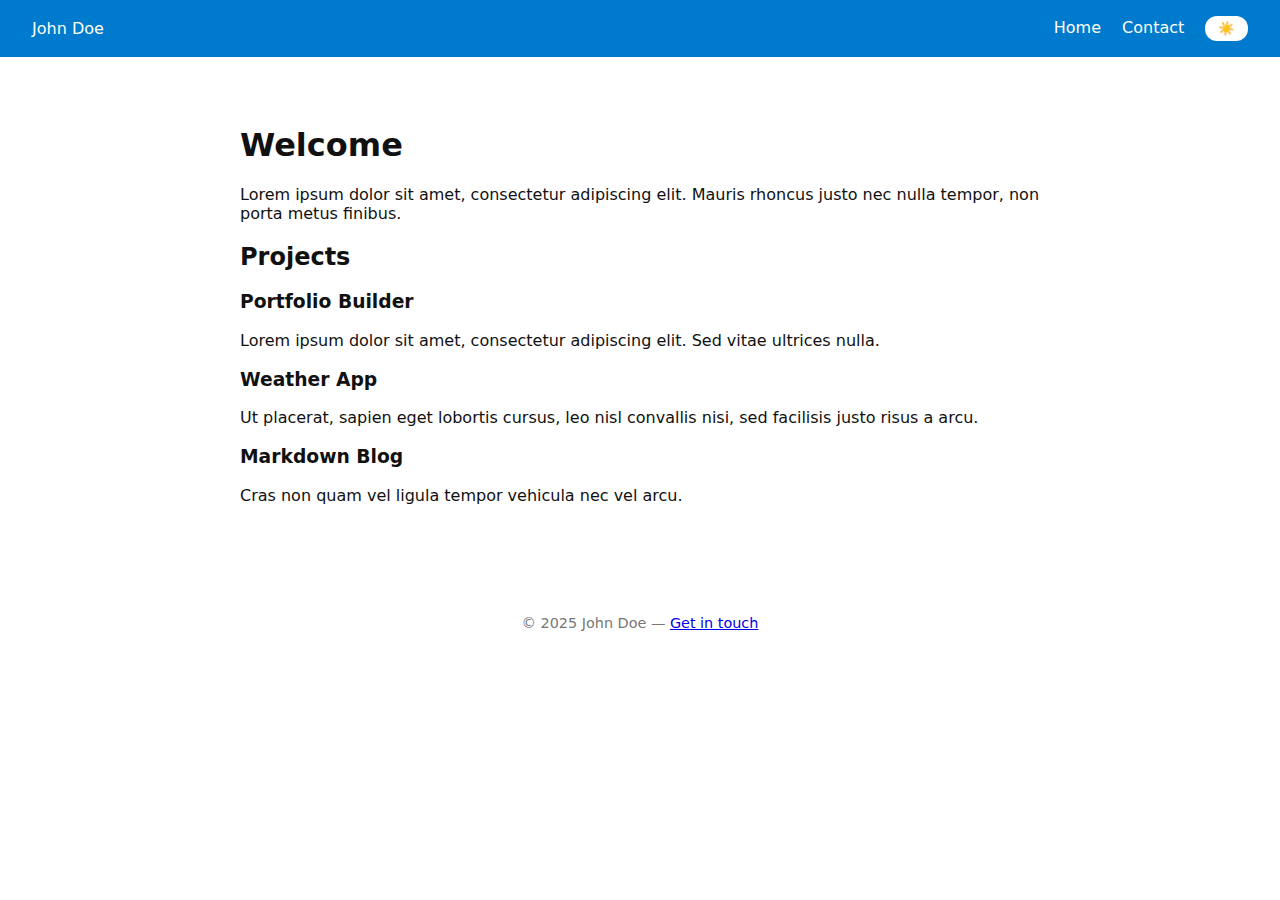
<file: index.html>
<!DOCTYPE html>
<html lang="en">
<head>
  <meta charset="UTF-8" />
  <meta name="viewport" content="width=device-width, initial-scale=1.0"/>
  <title>Home | John Doe</title>
  <link rel="stylesheet" href="style.css">
</head>
<body>
  <header>
    <div class="logo">John Doe</div>
    <nav>
      <a href="index.html">Home</a>
      <a href="contact.html">Contact</a>
      <button class="toggle-theme" onclick="toggleTheme()">☀️</button>
    </nav>
  </header>

  <main class="container">
    <section id="about">
      <h1>Welcome</h1>
      <p>Lorem ipsum dolor sit amet, consectetur adipiscing elit. Mauris rhoncus justo nec nulla tempor, non porta metus finibus.</p>
    </section>

    <section id="projects">
      <h2>Projects</h2>
      <div class="grid">
        <div class="card">
          <h3>Portfolio Builder</h3>
          <p>Lorem ipsum dolor sit amet, consectetur adipiscing elit. Sed vitae ultrices nulla.</p>
        </div>
        <div class="card">
          <h3>Weather App</h3>
          <p>Ut placerat, sapien eget lobortis cursus, leo nisl convallis nisi, sed facilisis justo risus a arcu.</p>
        </div>
        <div class="card">
          <h3>Markdown Blog</h3>
          <p>Cras non quam vel ligula tempor vehicula nec vel arcu.</p>
        </div>
      </div>
    </section>
  </main>

  <footer>
    <p>© 2025 John Doe — <a href="contact.html">Get in touch</a></p>
  </footer>

  <script src="theme.js"></script>
</body>
</html>
</file>
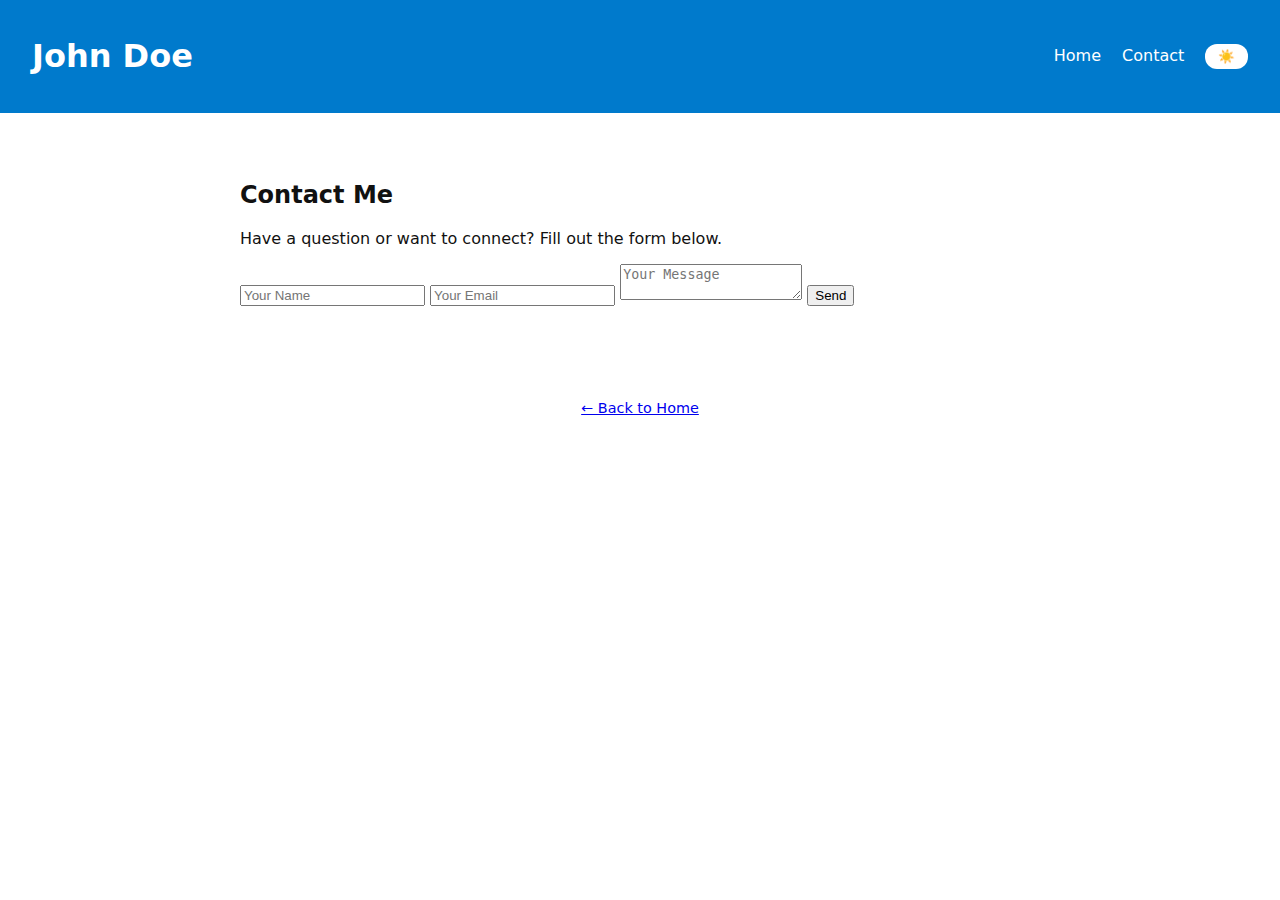
<file: contact.html>
<!DOCTYPE html>
<html lang="en" data-theme="light">
<head>
  <meta charset="UTF-8">
  <meta name="viewport" content="width=device-width, initial-scale=1">
  <title>John Doe | Contact</title>
  <link rel="stylesheet" href="style.css">
</head>
<body>
  <header>
    <h1>John Doe</h1>
    <nav>
      <a href="index.html">Home</a>
      <a href="contact.html">Contact</a>
      <button id="themeToggle">☀️</button>
    </nav>
  </header>

  <main>
    <section>
      <h2>Contact Me</h2>
      <p>Have a question or want to connect? Fill out the form below.</p>
      <form>
        <input type="text" placeholder="Your Name" required>
        <input type="email" placeholder="Your Email" required>
        <textarea placeholder="Your Message" required></textarea>
        <button type="submit">Send</button>
      </form>
    </section>
  </main>

  <footer>
    <p><a href="index.html">← Back to Home</a></p>
  </footer>

  <script src="theme.js"></script>
</body>
</html>
</file>
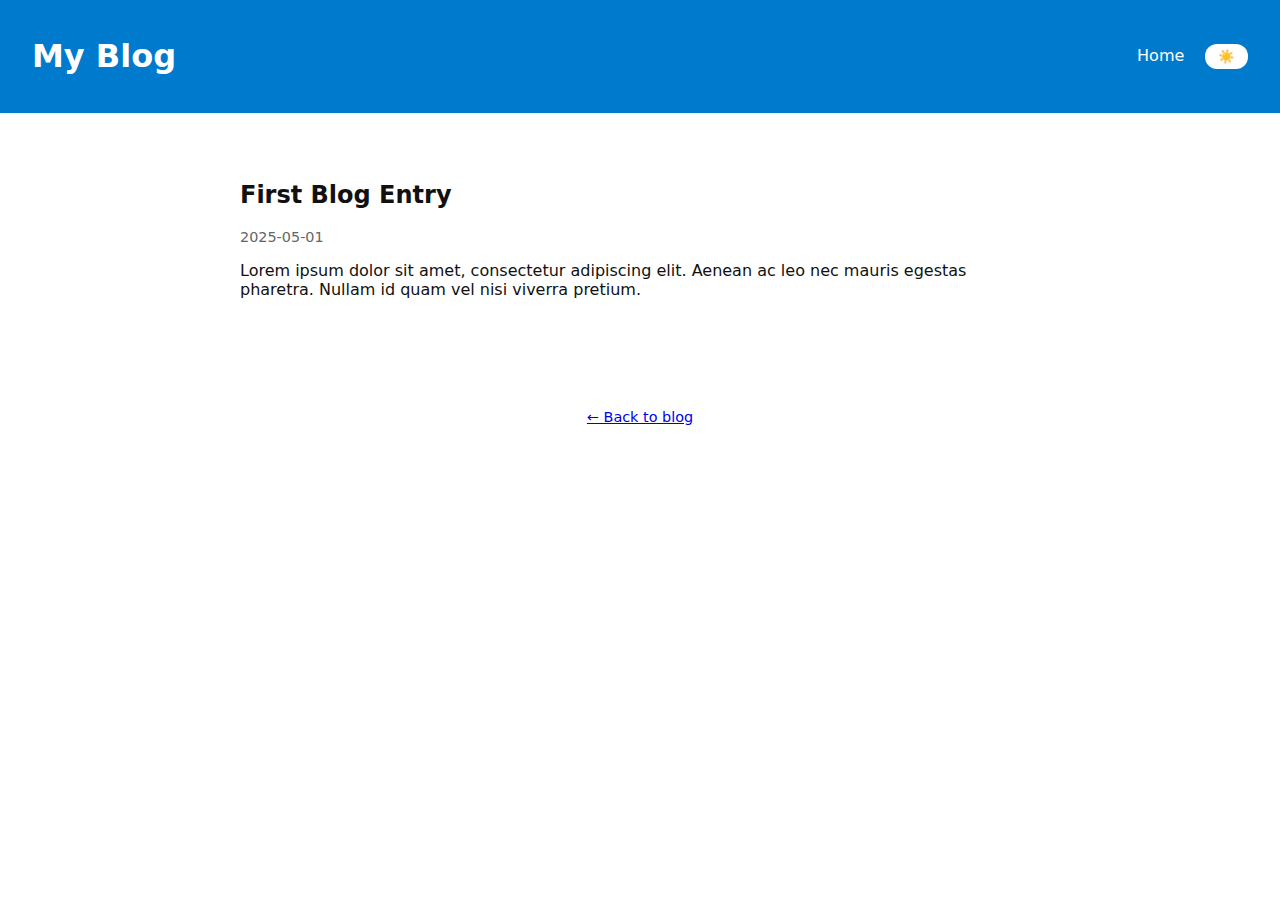
<file: post-1.html>
<!DOCTYPE html>
<html lang="en" data-theme="light">
<head>
  <meta charset="UTF-8" />
  <meta name="viewport" content="width=device-width, initial-scale=1">
  <title>First Blog Entry</title>
  <link rel="stylesheet" href="style.css">
</head>
<body>
  <header>
    <h1>My Blog</h1>
    <nav>
      <a href="index.html">Home</a>
      <button id="themeToggle">☀️</button>
    </nav>
  </header>

  <main>
    <article>
      <h2>First Blog Entry</h2>
      <p class="date">2025-05-01</p>
      <p>Lorem ipsum dolor sit amet, consectetur adipiscing elit. Aenean ac leo nec mauris egestas pharetra. Nullam id quam vel nisi viverra pretium.</p>
    </article>
  </main>

  <footer>
    <p><a href="index.html">← Back to blog</a></p>
  </footer>

  <script src="theme.js"></script>
</body>
</html>
</file>
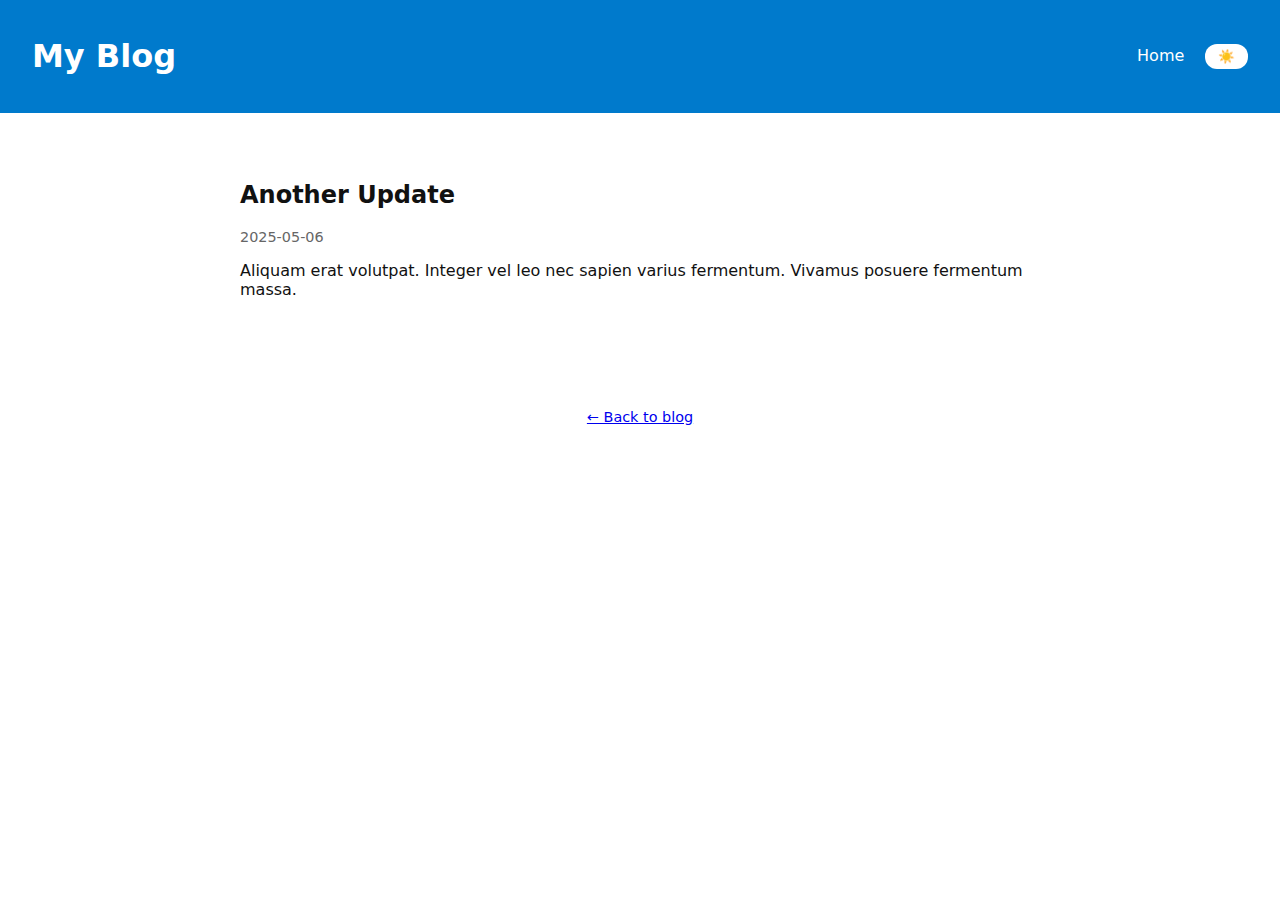
<file: post-2.html>
<!DOCTYPE html>
<html lang="en" data-theme="light">
<head>
  <meta charset="UTF-8" />
  <meta name="viewport" content="width=device-width, initial-scale=1">
  <title>Another Update</title>
  <link rel="stylesheet" href="style.css">
</head>
<body>
  <header>
    <h1>My Blog</h1>
    <nav>
      <a href="index.html">Home</a>
      <button id="themeToggle">☀️</button>
    </nav>
  </header>

  <main>
    <article>
      <h2>Another Update</h2>
      <p class="date">2025-05-06</p>
      <p>Aliquam erat volutpat. Integer vel leo nec sapien varius fermentum. Vivamus posuere fermentum massa.</p>
    </article>
  </main>

  <footer>
    <p><a href="index.html">← Back to blog</a></p>
  </footer>

  <script src="theme.js"></script>
</body>
</html>
</file>
<file: style.css>
:root {
  --bg: #ffffff;
  --text: #111111;
  --accent: #007acc;
  --card-bg: #f4f4f4;
}

[data-theme="dark"] {
  --bg: #121212;
  --text: #f0f0f0;
  --accent: #1e90ff;
  --card-bg: #1e1e1e;
}

body {
  font-family: system-ui, sans-serif;
  background: var(--bg);
  color: var(--text);
  margin: 0;
  padding: 0;
  transition: all 0.3s;
}

header {
  background: var(--accent);
  color: white;
  padding: 1rem 2rem;
  display: flex;
  justify-content: space-between;
  align-items: center;
}

nav a {
  color: white;
  margin-right: 1rem;
  text-decoration: none;
}

nav button {
  background: white;
  color: var(--accent);
  border: none;
  border-radius: 12px;
  padding: 0.3rem 0.8rem;
  cursor: pointer;
}

main {
  max-width: 800px;
  margin: 2rem auto;
  padding: 1rem;
}

.post-preview {
  margin-bottom: 2rem;
  padding-bottom: 1rem;
  border-bottom: 1px solid #ccc;
}

.date {
  color: #666;
  font-size: 0.9rem;
}

footer {
  text-align: center;
  font-size: 0.9rem;
  padding: 2rem;
  color: #777;
}
</file>
